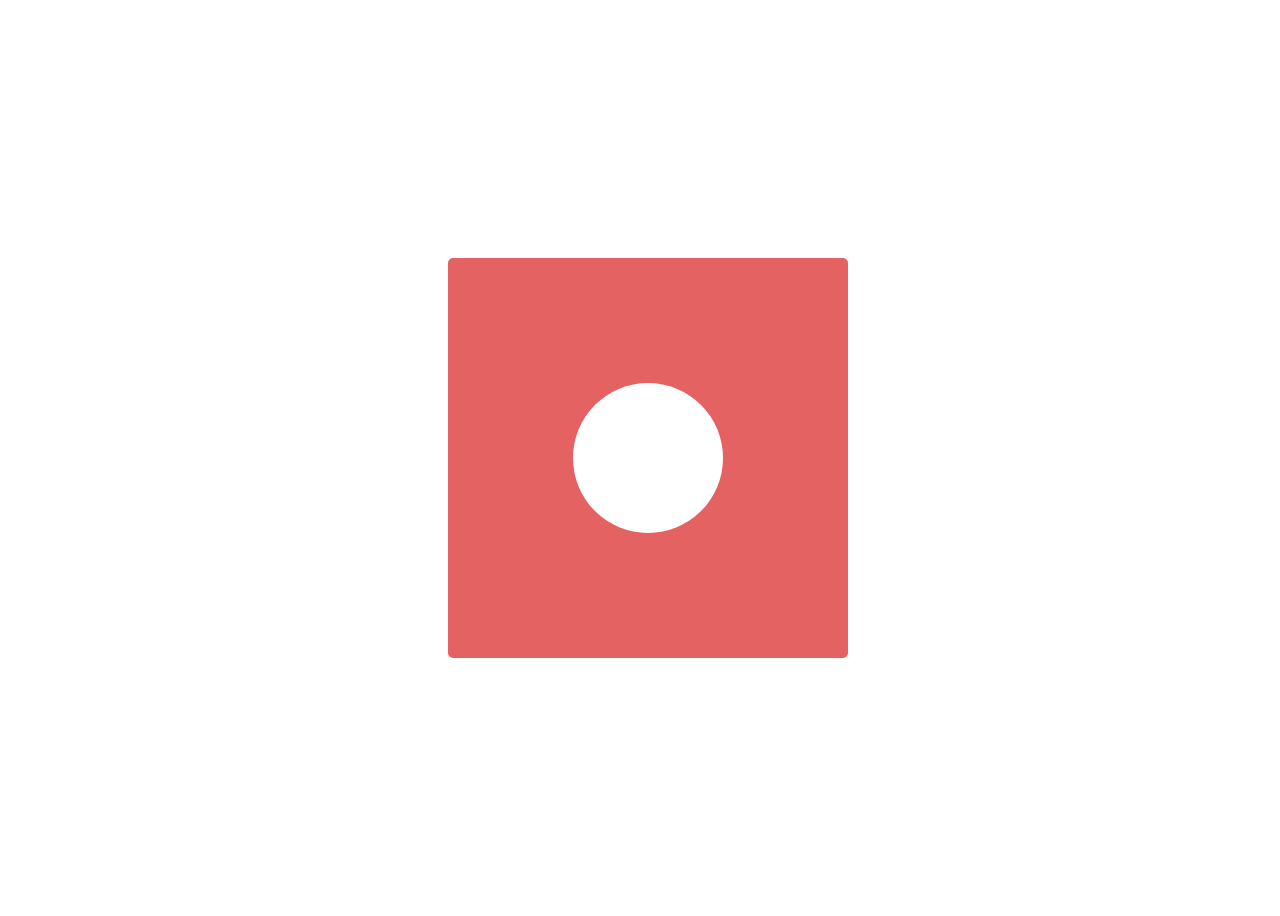
<file: Day4/index.html>
<!DOCTYPE html>
<html lang="en">
<head>
    <meta charset="UTF-8">
    <meta name="viewport" content="width=device-width, initial-scale=1.0">
    <link rel="stylesheet" href="./style.css">
    <title>Document</title>
</head>
<body>
    <div class="main">
        <div class="frame">
            <div class="disks disk_1"></div>
            <div class="disks disk_2"></div>
            <div class="disks disk_3"></div>
        </div>
    </div>
    <script src="./index.js"></script>
</body>
</html>
</file>
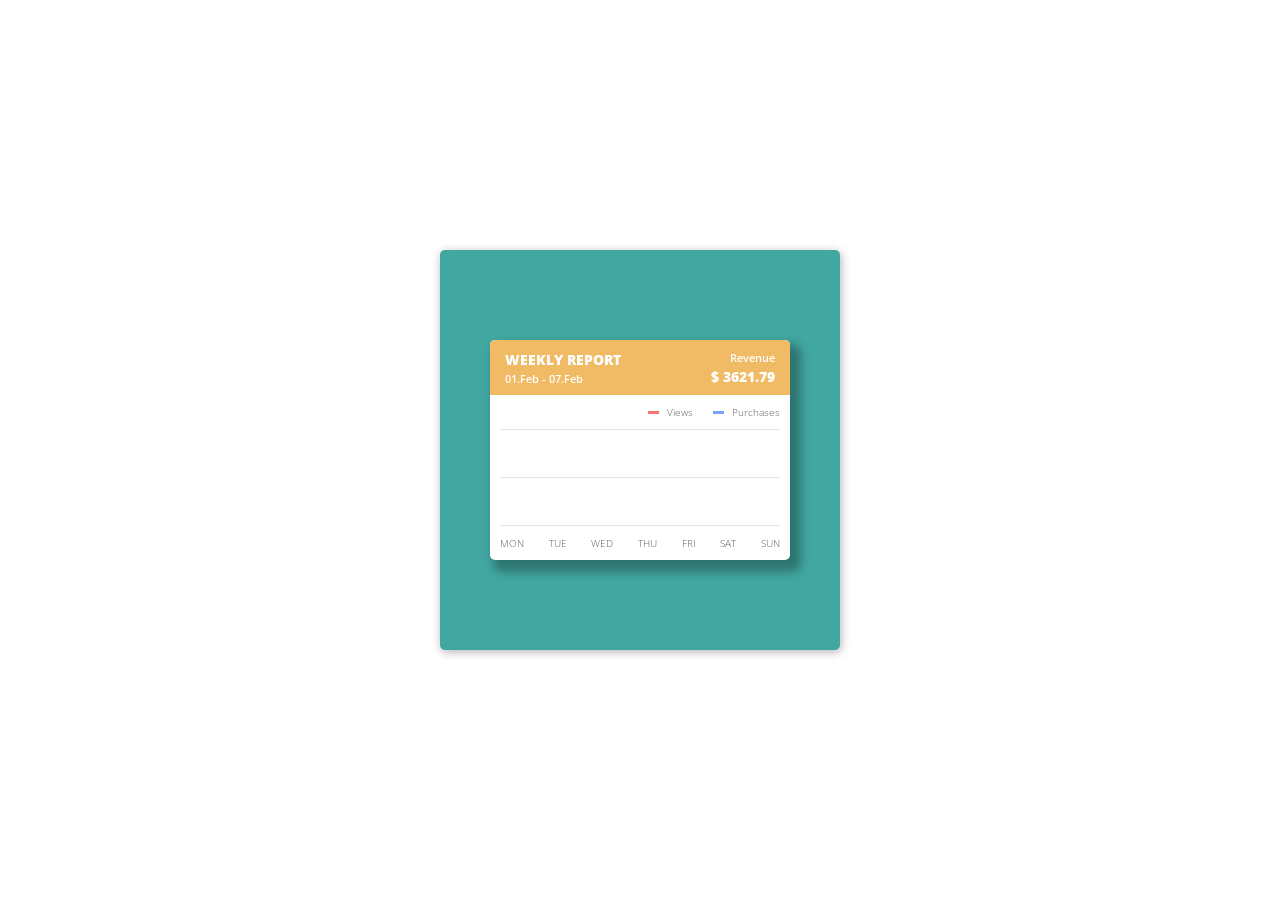
<file: Day5/index.html>
<!DOCTYPE html>
<html lang="en">
    <head>
        <meta charset="UTF-8" />
        <meta name="viewport" content="width=device-width, initial-scale=1.0" />
        <link rel="stylesheet" href="./style.css" />
        <title>Document</title>
    </head>
    <body>
        <div class="main">
            <div class="frame">
                <div class="chart">
                    <div class="info">
                        <div class="title_week">
                            <div class="large_text report">Weekly Report</div>
                            <div class="small_text">01.Feb - 07.Feb</div>
                        </div>
                        <div class="revenue_val">
                            <div class="small_text">Revenue</div>
                            <div class="large_text">$ 3621.79</div>
                        </div>
                    </div>
                    <div class="plot">
                        <div class="labels">
                            <div class="indicators">
                                <span class="color1"></span
                                ><span class="text">Views</span>
                            </div>
                            <div class="indicators">
                                <span class="color2"></span
                                ><span class="text">Purchases</span>
                            </div>
                        </div>
                        <div class="graph">
                            <div class="line"></div>
                            <div class="line"></div>
                            <div class="line"></div>
                        </div>
                        <div class="week">
                            <div class="days">Mon</div>
                            <div class="days">Tue</div>
                            <div class="days">Wed</div>
                            <div class="days">Thu</div>
                            <div class="days">Fri</div>
                            <div class="days">Sat</div>
                            <div class="days">Sun</div>
                        </div>
                    </div>
                </div>
            </div>
        </div>
        <script src="./index.js"></script>
    </body>
</html>
</file>
<file: Day4/style.css>
.main {
  height: 100vh;
  width: 100vw;
  display: flex;
  justify-content: center;
  align-items: center;
}

.frame {
  position: relative;
  height: 400px;
  width: 400px;
  border-radius: 5px;
  background-color: #E56262;
  z-index: 0;
  display: flex;
  justify-content: center;
  align-items: center;
}

.disks {
  position: absolute;
  height: 100px;
  width: 100px;
  border-radius: 50%;
  background-color: white;
  animation: spin 2s linear infinite;
}

.disk_1 {
  position: absolute;
  height: 150px;
  width: 150px;
  border-radius: 50%;
  background-color: white;
  z-index: 1;
  animation-fill-mode: both;
  animation: grow1 2s ease-in-out 1s infinite alternate;
}

.disk_2 {
  position: absolute;
  height: 100px;
  width: 100px;
  border-radius: 50%;
  background-color: white;
  z-index: 2;
  animation-fill-mode: both;
  animation: grow2 2s ease-in-out 1s infinite alternate;
}

.disk_3 {
  position: absolute;
  height: 50px;
  width: 50px;
  border-radius: 50%;
  background-color: white;
  z-index: 3;
  animation-fill-mode: both;
  animation: grow3 2s ease-in-out 1s infinite alternate;
}

@keyframes grow1 {
  0%, 10% {
    transform: scale(0);
  }
  80%, 100% {
    transform: scale(1);
    box-shadow: 10px 10px 15px rgba(0, 0, 0, 0.3);
  }
}
@keyframes grow2 {
  0%, 40% {
    transform: scale(0);
  }
  85%, 100% {
    transform: scale(1);
    box-shadow: 10px 10px 15px rgba(0, 0, 0, 0.3);
  }
}
@keyframes grow3 {
  0%, 70% {
    transform: scale(0);
  }
  90%, 100% {
    transform: scale(1);
    box-shadow: 10px 10px 15px rgba(0, 0, 0, 0.3);
  }
}/*# sourceMappingURL=style.css.map */
</file>
<file: Day5/style.css>
@import url(https://fonts.googleapis.com/css?family=Open+Sans:600,400);
* {
  margin: 0;
  padding: 0;
  box-sizing: border-box;
}

.main {
  height: 100vh;
  width: 100vw;
  display: flex;
  justify-content: center;
  align-items: center;
}

.frame {
  position: relative;
  height: 400px;
  width: 400px;
  border-radius: 5px;
  background: #42A7A1;
  z-index: 0;
  display: flex;
  justify-content: center;
  align-items: center;
  box-shadow: 1px 2px 10px rgba(0, 0, 0, 0.3);
}
.frame .chart {
  display: flex;
  flex-direction: column;
  justify-content: space-between;
  position: relative;
  justify-content: center;
  align-items: center;
  height: 220px;
  width: 300px;
  background: #fff;
  box-shadow: 7px 8px 10px 4px rgba(0, 0, 0, 0.3);
  font-family: "Open Sans", Helvetica, sans-serif;
  border-radius: 5px;
  overflow: hidden;
}
.frame .chart .info {
  display: flex;
  position: absolute;
  top: 0px;
  background: #F1BA64;
  color: #fff;
  width: 100%;
  align-items: center;
  justify-content: space-between;
  height: 25%;
  padding: 20px 15px;
}
.frame .chart .info .title_week {
  display: flex;
  flex-direction: column;
  justify-content: flex-start;
  gap: 2px;
}
.frame .chart .info .title_week .report {
  text-transform: uppercase;
}
.frame .chart .info .revenue_val {
  display: flex;
  flex-direction: column;
  align-items: end;
  justify-content: flex-end;
  gap: 2px;
}
.frame .chart .info .small_text {
  font-size: 11px;
  font-weight: 600;
}
.frame .chart .info .large_text {
  font-size: 14px;
  font-weight: 800;
}
.frame .chart .plot {
  position: absolute;
  display: flex;
  flex-direction: column;
  justify-content: space-between;
  bottom: 0px;
  height: 75%;
  width: 100%;
  color: #606060;
}
.frame .chart .plot .labels {
  font-size: 10px;
  display: flex;
  align-items: center;
  justify-content: flex-end;
  gap: 20px;
  padding: 10px;
  font-weight: 200;
}
.frame .chart .plot .labels .indicators {
  display: flex;
  align-items: center;
  justify-content: flex-end;
}
.frame .chart .plot .labels .indicators .color1 {
  background: #FA7373;
  height: 3px;
  width: 11px;
  margin-right: 8px;
}
.frame .chart .plot .labels .indicators .color2 {
  background: #7BA2FF;
  height: 3px;
  width: 11px;
  margin-right: 8px;
}
.frame .chart .plot .graph {
  display: flex;
  flex-direction: column;
  align-items: center;
  justify-content: space-between;
  height: 100%;
  width: 100%;
  padding: 0px 10px;
  position: relative;
  font-size: 10px;
  font-weight: 200;
}
.frame .chart .plot .graph .line {
  height: 1px;
  width: 100%;
  background: rgba(0, 0, 0, 0.1);
}
.frame .chart .plot .week {
  display: flex;
  align-items: center;
  justify-content: space-between;
  padding: 10px;
  font-size: 10px;
  font-weight: 100;
  color: #606060;
  text-transform: uppercase;
}/*# sourceMappingURL=style.css.map */
</file>
